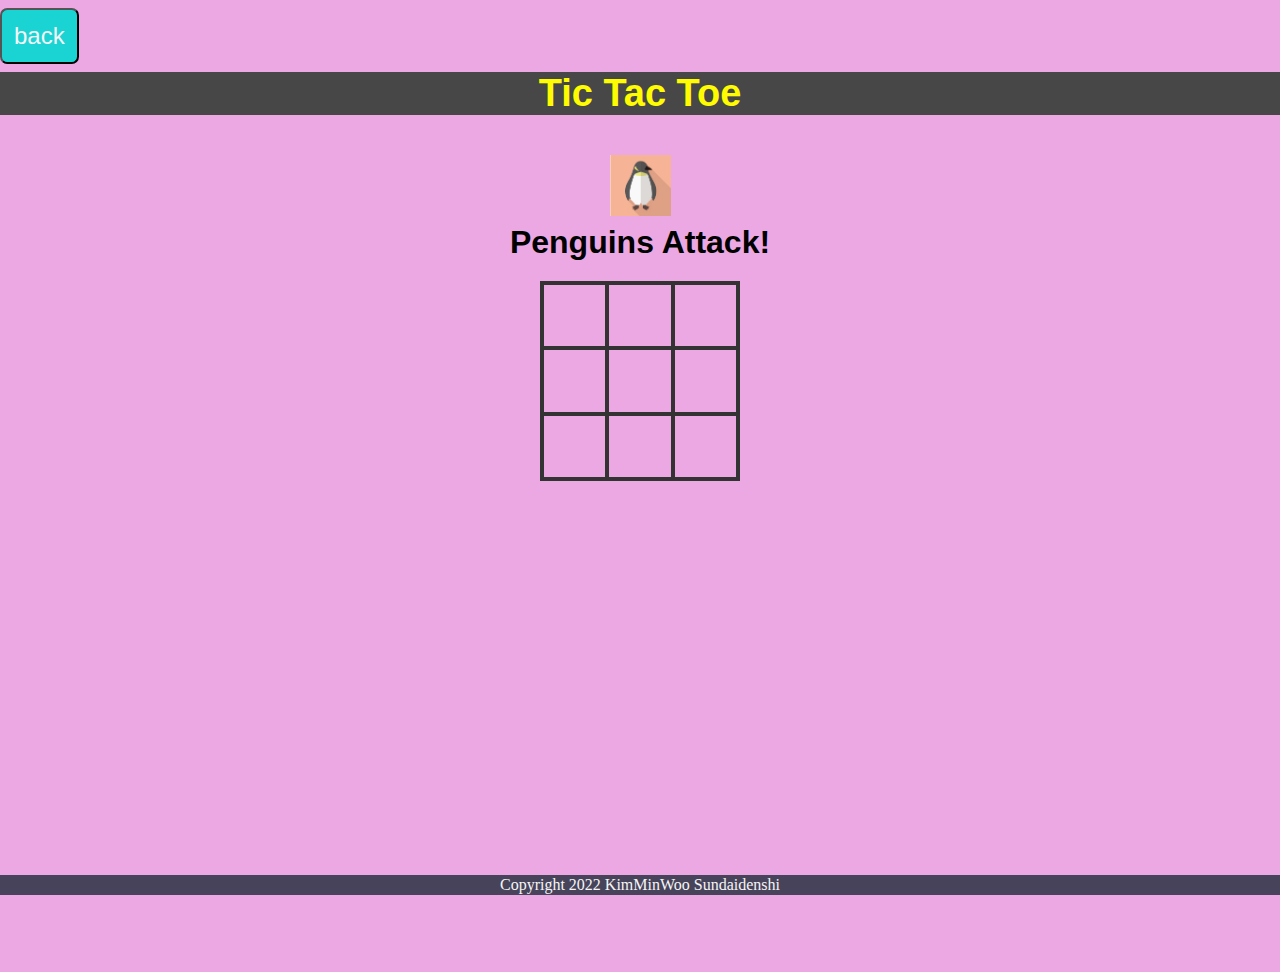
<file: 05_tic tac toe/tic_tac_toe.html>
<!DOCTYPE html>
<html lang="ja">
  <head>
    <meta charset="UTF-8">
    <meta name="viewport" content="width=device-width, initial-scale=1.0">
    <title>Tic Tac Toe</title>

    <link rel="icon" href="tic_tac_toe.ico">
    <link rel="stylesheet" href="css/animate.css">
    <link rel="stylesheet" href="css/tic_tac_toe.css">
  </head>

  <body>
    <div class = "back">
      <button id="btn99" type="button" onclick="history.back()">back</button>
    </div>

    <div class="wrapper">
      <header>Tic Tac Toe</header>

      <div class="game-container">
        <div class="message-container">
            <div id="msgtext"></div>
        </div>
        <div class = "squares-container">
          <div class = "squares-box">
              <div class = "square" id="a_1"></div>
              <div class = "square" id="a_2"></div>
              <div class = "square" id="a_3"></div>
              <div class = "square" id="b_1"></div>
              <div class = "square" id="b_2"></div>
              <div class = "square" id="b_3"></div>
              <div class = "square" id="c_1"></div>
              <div class = "square" id="c_2"></div>
              <div class = "square" id="c_3"></div>
          </div>
      </div>
      <div class="btn-container">
        <div class="js-hidden" id="newgame-btn">
          <button id="btn90" class="btn" type = "button">New Game</button>
        </div>
      </div>
      </div>
    </div> 
    <footer>
        <p>Copyright 2022 KimMinWoo Sundaidenshi</p>
    </footer> 
    <!-- tablesort add jQueryライブラリを使用する。 -->
    <script src="https://ajax.googleapis.com/ajax/libs/jquery/1.12.0/jquery.min.js"></script> <!--tablesort add-->
     <script type="text/javascript" src="js/snowfall.jquery.min.js"></script>
    <script src="js/tic_tac_toe.js"></script>

  </body>
</html>
</file>
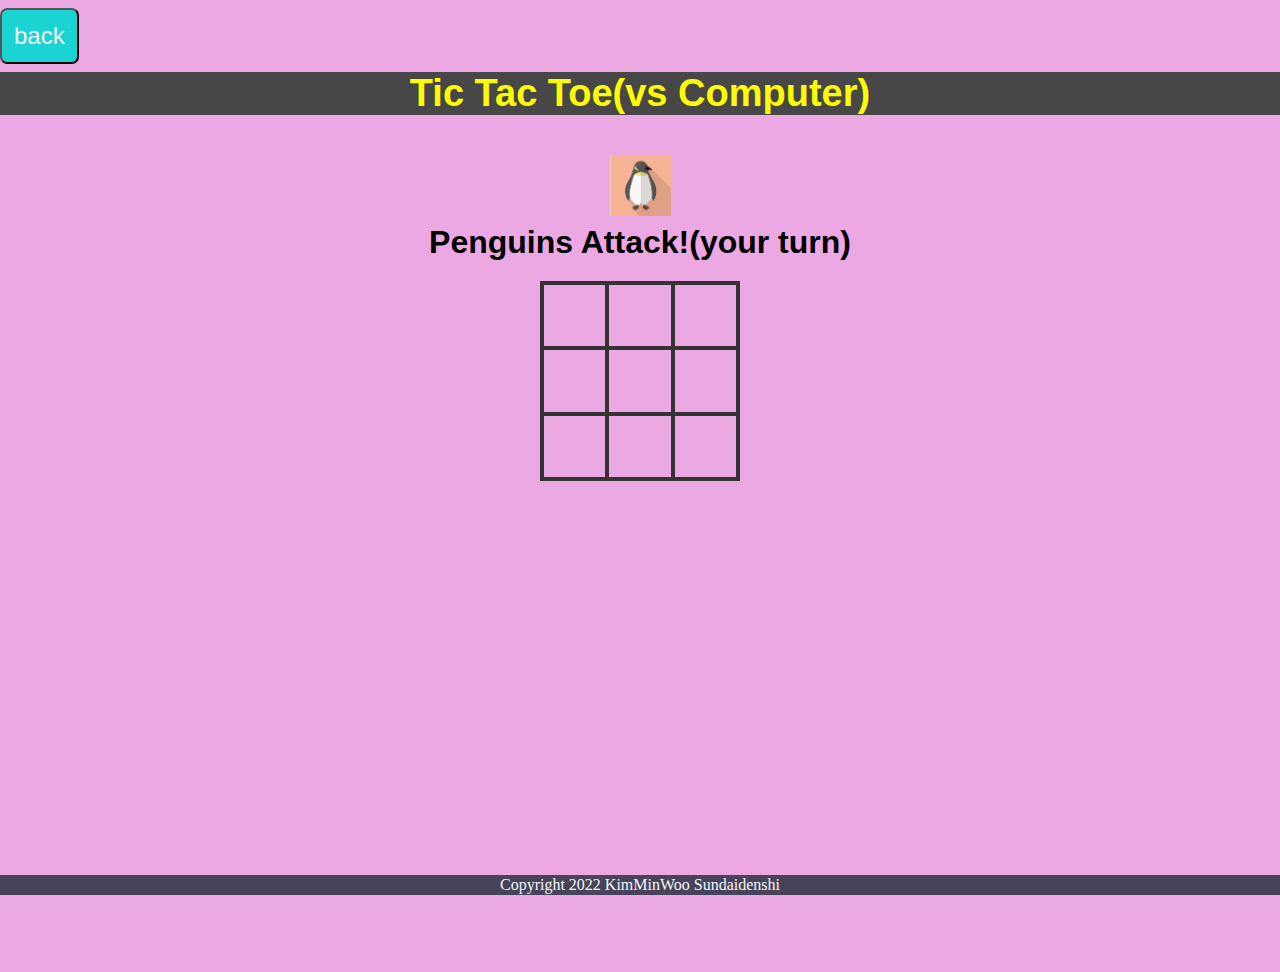
<file: 06_tic tac toe vs computer/tic_tac_toe.html>
<!DOCTYPE html>
<html lang="ja">
  <head>
    <meta charset="UTF-8">
    <meta name="viewport" content="width=device-width, initial-scale=1.0">
    <title>Tic Tac Toe</title>

    <link rel="icon" href="tic_tac_toe.ico">
    <link rel="stylesheet" href="css/animate.css">
    <link rel="stylesheet" href="css/tic_tac_toe.css">
  </head>

  <body>
    <div class = "back">
      <button id="btn99" type="button" onclick="history.back()">back</button>
    </div>

    <div class="wrapper">
      <header>Tic Tac Toe(vs Computer)</header>

      <div class="game-container">
        <div class="message-container">
            <div id="msgtext"></div>
        </div>
        <div class = "squares-container">
          <div class = "squares-box" id="squaresBox">
              <div class = "square" id="a_1"></div>
              <div class = "square" id="a_2"></div>
              <div class = "square" id="a_3"></div>
              <div class = "square" id="b_1"></div>
              <div class = "square" id="b_2"></div>
              <div class = "square" id="b_3"></div>
              <div class = "square" id="c_1"></div>
              <div class = "square" id="c_2"></div>
              <div class = "square" id="c_3"></div>
          </div>
      </div>
      <div class="btn-container">
        <div class="js-hidden" id="newgame-btn">
          <button id="btn90" class="btn" type = "button">New Game</button>
        </div>
      </div>
      </div>
    </div> 
    <footer>
        <p>Copyright 2022 KimMinWoo Sundaidenshi</p>
    </footer> 
    <!-- tablesort add jQueryライブラリを使用する。 -->
    <script src="https://ajax.googleapis.com/ajax/libs/jquery/1.12.0/jquery.min.js"></script> <!--tablesort add-->
     <script type="text/javascript" src="js/snowfall.jquery.min.js"></script>
    <script src="js/tic_tac_toe.js"></script>

  </body>
</html>
</file>
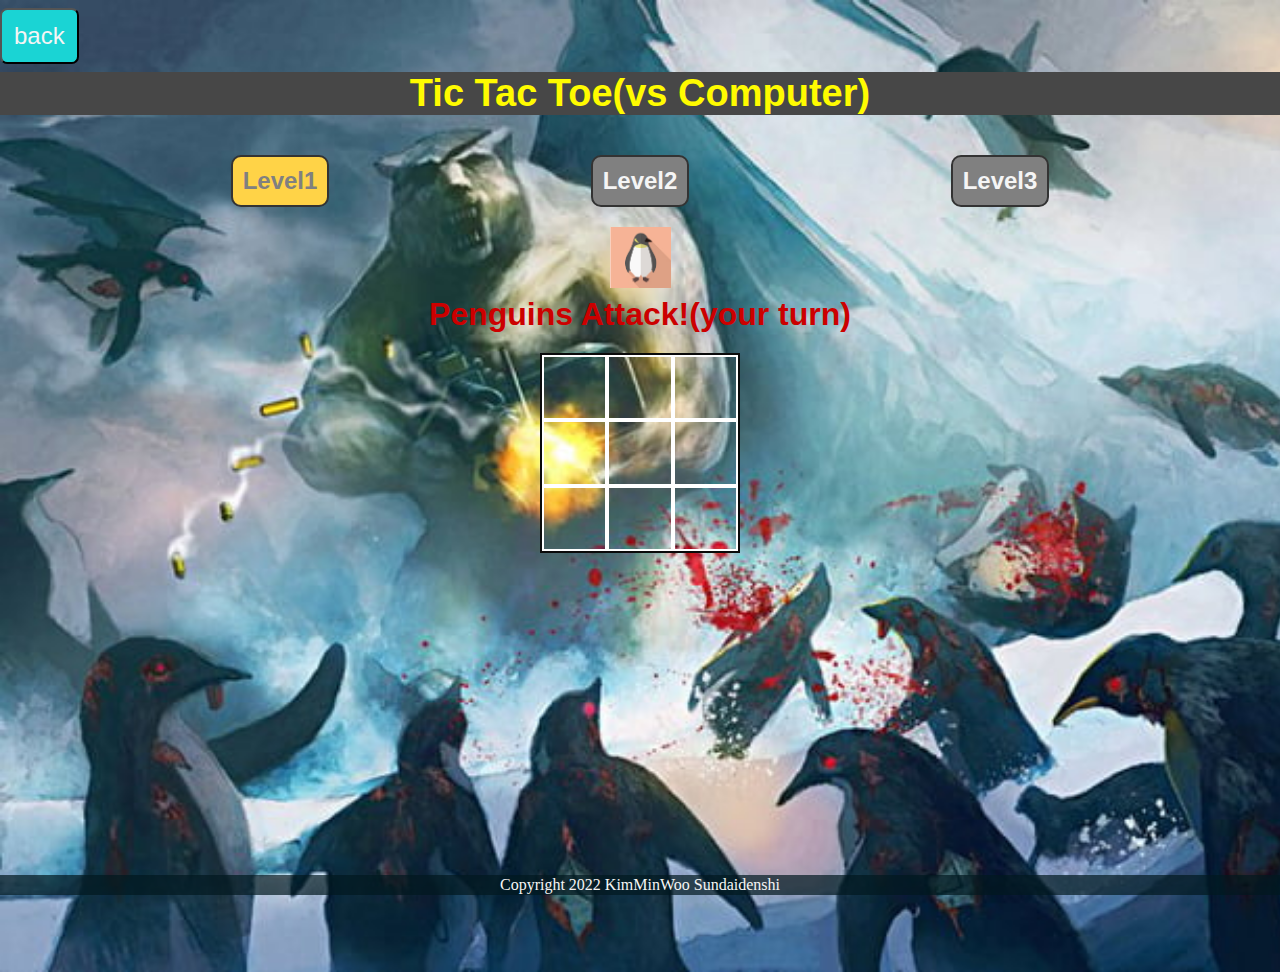
<file: 07_tic tac toe vs computer level/tic_tac_toe.html>
<!DOCTYPE html>
<html lang="ja">
  <head>
    <meta charset="UTF-8">
    <meta name="viewport" content="width=device-width, initial-scale=1.0">
    <title>Tic Tac Toe</title>

    <link rel="icon" href="tic_tac_toe.ico">
    <link rel="stylesheet" href="css/animate.css">
    <link rel="stylesheet" href="css/tic_tac_toe.css">
  </head>

  <body>
    <div class = "back">
      <button id="btn99" type="button" onclick="history.back()">back</button>
    </div>

    <div class="wrapper">
      <header>Tic Tac Toe(vs Computer)</header>

      <div class="game-container">
        <div class="level-container">
          <div class="level-box" id="levelBox">
            <div class="level" id="level_1" type="button">Level1</div>
            <div class="level" id="level_2" type="button">Level2</div>
            <div class="level" id="level_3" type="button">Level3</div>
          </div>
        </div>
        <div class="message-container">
            <div id="msgtext"></div>
        </div>
        <div class = "squares-container">
          <div class = "squares-box" id="squaresBox">
              <div class = "square" id="a_1"></div>
              <div class = "square" id="a_2"></div>
              <div class = "square" id="a_3"></div>
              <div class = "square" id="b_1"></div>
              <div class = "square" id="b_2"></div>
              <div class = "square" id="b_3"></div>
              <div class = "square" id="c_1"></div>
              <div class = "square" id="c_2"></div>
              <div class = "square" id="c_3"></div>
          </div>
      </div>
      <div class="btn-container">
        <div class="js-hidden" id="newgame-btn">
          <button id="btn90" class="btn" type = "button">New Game</button>
        </div>
      </div>
      </div>
    </div> 
    <footer>
        <p>Copyright 2022 KimMinWoo Sundaidenshi</p>
    </footer> 
    <!-- tablesort add jQueryライブラリを使用する。 -->
    <script src="https://ajax.googleapis.com/ajax/libs/jquery/1.12.0/jquery.min.js"></script> <!--tablesort add-->
     <script type="text/javascript" src="js/snowfall.jquery.min.js"></script>
    <script src="js/tic_tac_toe.js"></script>

  </body>
</html>
</file>
<file: 05_tic tac toe/css/tic_tac_toe.css>
@charset "utf-8";
html {
    font-size: 16px;
}
/* 「*」はユニバーサルセレクタ(すべての要素を対象にするセレクタ)でbox-sizing: border-box;を指定 */
/* この指定(してい)はborderとpaddingをボックスサイズ(widthとheight)の中に含めて算出するので、スタイリングがしやすい*/
*, *::before, *::after {
box-sizing: border-box;
    
}
body{
    margin: 0;
    line-height: normal; /*ブラウザが自動的に行間を決める*/
    font-family: "Helvetica Neue",
    Arial,
    "Hiragino Kaku Gothic ProN",
    "Hiragino Sans",
    Meiryo,
    sans-serif;
    background: rgb(236, 168, 227);
    overflow: hidden;
}      
p{
    margin: 0;
    padding: 0;
 
}
header{
    margin-top: 8px;
    color: rgb(255, 251, 0);
    font-size: 38px;
    font-weight: bold;
    text-align:center;
    background: rgb(71,71,71);
}
.wrapper{
    position: relative;
    max-width: 100vw;
    min-height:100vh;
    margin: 0;
    padding : 0;
    padding-bottom:23px;
    text-align: center;
}
.game-container{
    padding: 40px 0;
}
.message-container{
    margin-bottom: 20px;
    font-size: 2em;
    font-weight: bold;
    overflow: hidden;
}
.js-pen-checked::before{
    position: absolute;
    top:0;
    left: 0;
    width: 61px;
    height: 61px;
    content: '';
    background-image: url(../img/penguins.jpg);
    background-size: contain;
}
.js-bear-checked::before{
    position: absolute;
    top:0;
    left: 0;
    width: 61px;
    height: 61px;
    content: '';
    background-image: url(../img/whitebear.jpg);
    background-size: contain;
}
.js-unclickable{
    pointer-events: none;
}
.js-hidden{
    display: none;
}

.squares-container{
    display: flex;
    flex-wrap: wrap;
    margin: 0 auto;
    width: 200px;
}
.squares-box{
    width: 200px;
    height: 200px;
    display: flex;
    flex-wrap: wrap;
    border: solid 2px #333;
}
.square {
    position: relative;
    width: calc(196px/3);
    height: calc(196px/3);
    border: solid 2px #333;
}
.js-pen_highLight{
    border: solid 2px red;
}
.js-bear_highLight{
    border: solid 2px blue;
}
.btn{
    margin-top:8px;
    padding:12px;
    border-radius : 10px;
    color:whitesmoke;
    font-size:24px;
    cursor: pointer;
    user-select: none;
    background: rgb(26,212,212);
}
footer>p {
    position : absolute;
    bottom: 5px;
    width : 100%;
    margin : 0px;
    padding : 1px;
    color : whitesmoke;
    font : 16px Rajdhani;
    text-align: center;
    background: rgba(1,24,31,0.7);
}
/******************************/
/******************************/
/* back btn */
.back { 
    margin-top:8px;
    text-align: left;
}
#btn99{
    padding: 0.5em;
    border-radius: 0.3em;
    color: whitesmoke;
    font-size:1.5em;
    background: rgb(26,212,212);
    cursor: pointer;
}
/******************************/
/******************************/
.btn-container{
    padding-top: 40px;
}
#btn90:hover{
    background-color: #ffd347;
    transition-duration: 0.4s;
}
/******************************/
/*mobile*/
/******************************/
/*iphoneX*/
@media screen and (max-width:480px) {
    .wrapper{
        padding-bottom: 23px;
    }
    .btn-container{
        padding-top: 2px;
    }
}
</file>
<file: 06_tic tac toe vs computer/css/tic_tac_toe.css>
@charset "utf-8";
html {
    font-size: 16px;
}
/* 「*」はユニバーサルセレクタ(すべての要素を対象にするセレクタ)でbox-sizing: border-box;を指定 */
/* この指定(してい)はborderとpaddingをボックスサイズ(widthとheight)の中に含めて算出するので、スタイリングがしやすい*/
*, *::before, *::after {
box-sizing: border-box;
    
}
body{
    margin: 0;
    line-height: normal; /*ブラウザが自動的に行間を決める*/
    font-family: "Helvetica Neue",
    Arial,
    "Hiragino Kaku Gothic ProN",
    "Hiragino Sans",
    Meiryo,
    sans-serif;
    background: rgb(236, 168, 227);
    overflow: hidden;
}      
p{
    margin: 0;
    padding: 0;
 
}
header{
    margin-top: 8px;
    color: rgb(255, 251, 0);
    font-size: 38px;
    font-weight: bold;
    text-align:center;
    background: rgb(71,71,71);
}
.wrapper{
    position: relative;
    max-width: 100vw;
    min-height:100vh;
    margin: 0;
    padding : 0;
    padding-bottom:23px;
    text-align: center;
}
.game-container{
    padding: 40px 0;
}
.message-container{
    margin-bottom: 20px;
    font-size: 2em;
    font-weight: bold;
    overflow: hidden;
}
.js-pen-checked::before{
    position: absolute;
    top:0;
    left: 0;
    width: 61px;
    height: 61px;
    content: '';
    background-image: url(../img/penguins.jpg);
    background-size: contain;
}
.js-bear-checked::before{
    position: absolute;
    top:0;
    left: 0;
    width: 61px;
    height: 61px;
    content: '';
    background-image: url(../img/whitebear.jpg);
    background-size: contain;

}
.js-clickable{
    content:'';
}
.js-unclickable{
    pointer-events: none;
}
.js-hidden{
    display: none;
}

.squares-container{
    display: flex;
    flex-wrap: wrap;
    margin: 0 auto;
    width: 200px;
}
.squares-box{
    width: 200px;
    height: 200px;
    display: flex;
    flex-wrap: wrap;
    border: solid 2px #333;
}
.square {
    position: relative;
    width: calc(196px/3);
    height: calc(196px/3);
    border: solid 2px #333;
}
.js-pen_highLight{
    border: solid 2px red;
}
.js-bear_highLight{
    border: solid 2px blue;
}
.btn{
    margin-top:8px;
    padding:12px;
    border-radius : 10px;
    color:whitesmoke;
    font-size:24px;
    cursor: pointer;
    user-select: none;
    background: rgb(26,212,212);
}
footer>p {
    position : absolute;
    bottom: 5px;
    width : 100%;
    margin : 0px;
    padding : 1px;
    color : whitesmoke;
    font : 16px Rajdhani;
    text-align: center;
    background: rgba(1,24,31,0.7);
}
/******************************/
/******************************/
/* back btn */
.back { 
    margin-top:8px;
    text-align: left;
}
#btn99{
    padding: 0.5em;
    border-radius: 0.3em;
    color: whitesmoke;
    font-size:1.5em;
    background: rgb(26,212,212);
    cursor: pointer;
}
/******************************/
/******************************/
.btn-container{
    padding-top: 40px;
}
#btn90:hover{
    background-color: #ffd347;
    transition-duration: 0.4s;
}
/******************************/
/*mobile*/
/******************************/
/*iphoneX*/
@media screen and (max-width:480px) {
    .wrapper{
        padding-bottom: 23px;
    }
    .btn-container{
        padding-top: 2px;
    }
    header {
        font-size: 24px;
    }
    #msgtext{
        font-size:20px;
    }
}
</file>
<file: 07_tic tac toe vs computer level/css/tic_tac_toe.css>
@charset "utf-8";
html {
    font-size: 16px;
}
/* 「*」はユニバーサルセレクタ(すべての要素を対象にするセレクタ)でbox-sizing: border-box;を指定 */
/* この指定(してい)はborderとpaddingをボックスサイズ(widthとheight)の中に含めて算出するので、スタイリングがしやすい*/
*, *::before, *::after {
box-sizing: border-box;
    
}
body{
    margin: 0;
    line-height: normal; /*ブラウザが自動的に行間を決める*/
    font-family: "Helvetica Neue",
    Arial,
    "Hiragino Kaku Gothic ProN",
    "Hiragino Sans",
    Meiryo,
    sans-serif;
    background-image: url(../img/background.jpg);
    background-repeat: no-repeat; 
    background-size: cover;
    /*background: rgb(236, 168, 227);*/
    overflow: hidden;
}      
p{
    margin: 0;
    padding: 0;
 
}
header{
    margin-top: 8px;
    color: rgb(255, 251, 0);
    font-size: 38px;
    font-weight: bold;
    text-align:center;
    background: rgb(71,71,71);
}
.wrapper{
    position: relative;
    max-width: 100vw;
    min-height:100vh;
    margin: 0;
    padding : 0;
    padding-bottom:23px;
    text-align: center;
}
.game-container{
    padding: 40px 0;
}
.message-container{
    margin-bottom: 20px;
    font-size: 2em;
    font-weight: bold;
    overflow: hidden;
}
.js-pen-checked::before{
    position: absolute;
    top:0;
    left: 0;
    width: 61px;
    height: 61px;
    content: '';
    background-image: url(../img/penguins.jpg);
    background-size: contain;
}
.js-bear-checked::before{
    position: absolute;
    top:0;
    left: 0;
    width: 61px;
    height: 61px;
    content: '';
    background-image: url(../img/whitebear.jpg);
    background-size: contain;

}
.js-clickable{
    content:'';
}
.js-unclickable{
    pointer-events: none;
}
.js-hidden{
    display: none;
}

/*level up*/
.level-container{
    margin: 0px 100px 20px;
    font-size: 1em;
    font-weight: bold;
}
.level-box{
    display: flex;
    justify-content: space-around;
}
.level{
    padding: 10px;
    border-radius: 10px;
    font-size: 24px;
    user-select: none;
    cursor:pointer;
}
.level-non-selected{
    color:whitesmoke;
    background: grey;
    border: solid 2px #333;
}
.level-selected{
    color: gray;
    background: #ffd347;
    border:solid 2px #333;
}
.squares-container{
    display: flex;
    flex-wrap: wrap;
    margin: 0 auto;
    width: 200px;
}
.squares-box{
    width: 200px;
    height: 200px;
    display: flex;
    flex-wrap: wrap;
    border: solid 2px rgb(10, 10, 10);
}
.square {
    position: relative;
    width: calc(196px/3);
    height: calc(196px/3);
    border: solid 2px rgb(255, 255, 255);
}
.js-pen_highLight{
    border: solid 2px red;
}
.js-bear_highLight{
    border: solid 2px blue;
}
.btn{
    margin-top:8px;
    padding:12px;
    border-radius : 10px;
    color:whitesmoke;
    font-size:24px;
    cursor: pointer;
    user-select: none;
    background: rgb(26,212,212);
}
footer>p {
    position : absolute;
    bottom: 5px;
    width : 100%;
    margin : 0px;
    padding : 1px;
    color : whitesmoke;
    font : 16px Rajdhani;
    text-align: center;
    background: rgba(1,24,31,0.7);
}
/******************************/
/******************************/
/* back btn */
.back { 
    margin-top:8px;
    text-align: left;
}
#btn99{
    padding: 0.5em;
    border-radius: 0.3em;
    color: whitesmoke;
    font-size:1.5em;
    background: rgb(26,212,212);
    cursor: pointer;
}
/******************************/
/******************************/
.btn-container{
    padding-top: 40px;
}
#btn90:hover{
    background-color: #ffd347;
    transition-duration: 0.4s;
}
/******************************/
/*mobile*/
/******************************/
/*iphoneX*/
@media screen and (max-width:480px) {
    .wrapper{
        padding-bottom: 23px;
    }
    .btn-container{
        padding-top: 2px;
    }
    header {
        font-size: 24px;
    }
    #msgtext{
        font-size:20px;
    }
}
</file>
